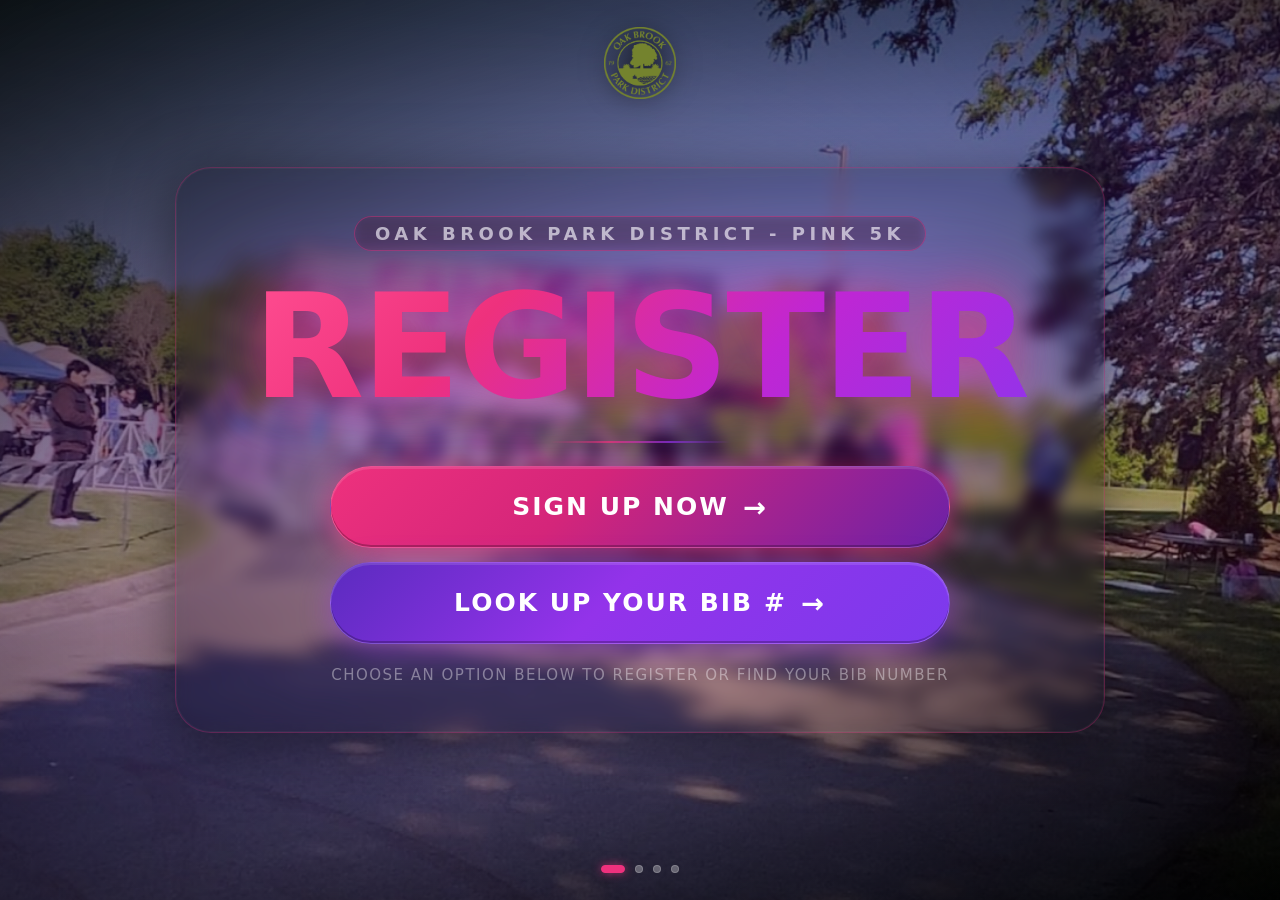
<file: register.html>
<!DOCTYPE html>
<html lang="en">
<head>
    <meta charset="UTF-8">
    <meta name="viewport" content="width=device-width, initial-scale=1.0, maximum-scale=1.0, user-scalable=no">
    <title>Register — Oak Brook Park District - Pink 5K</title>
    <style>
        /* ── Reset ─────────────────────────────────────────────── */
        *, *::before, *::after {
            margin: 0;
            padding: 0;
            box-sizing: border-box;
        }

        /* ── Root Variables ─────────────────────────────────────── */
        :root {
            --pink:        #EE317D;
            --pink-light:  #ff4d90;
            --pink-glow:   rgba(238, 49, 125, 0.65);
            --purple:      #9333ea;
            --purple-dark: #6B21A8;
            --purple-glow: rgba(147, 51, 234, 0.45);
            --black:       #0a0a0f;
            --glass:       rgba(10, 10, 15, 0.28);
        }

        /* ── Base ───────────────────────────────────────────────── */
        html, body {
            width: 100%;
            height: 100%;
            overflow: hidden;
            background: var(--black);
            font-family: -apple-system, BlinkMacSystemFont, 'Segoe UI', system-ui, sans-serif;
        }

        /* ── Slideshow Layer ─────────────────────────────────────── */
        .slideshow {
            position: fixed;
            inset: 0;
            z-index: 0;
        }

        .slide {
            position: absolute;
            inset: 0;
            background-size: cover;
            background-position: center;
            opacity: 0;
            transition: opacity 1.8s ease-in-out;
            will-change: transform, opacity;
        }

        .slide.active {
            opacity: 1;
        }

        /* Zoom IN — odd slides */
        .slide.active.zoom-in {
            animation: kenBurnsIn 14s ease-in-out forwards;
        }

        /* Zoom OUT — even slides */
        .slide.active.zoom-out {
            animation: kenBurnsOut 14s ease-in-out forwards;
        }

        .slide.exit {
            opacity: 0;
        }

        @keyframes kenBurnsIn {
            0%   { transform: scale(1)    translate(0, 0); }
            100% { transform: scale(1.12) translate(-1.5%, -1%); }
        }

        @keyframes kenBurnsOut {
            0%   { transform: scale(1.12) translate(-1.5%, -1%); }
            100% { transform: scale(1)    translate(0, 0); }
        }

        /* ── Dark Overlay ────────────────────────────────────────── */
        .overlay {
            position: fixed;
            inset: 0;
            z-index: 1;
            background:
                linear-gradient(
                    160deg,
                    rgba(0, 0, 0, 0.82) 0%,
                    rgba(107, 33, 168, 0.35) 40%,
                    rgba(238, 49, 125, 0.15) 70%,
                    rgba(0, 0, 0, 0.88) 100%
                );
        }

        /* subtle vignette on top */
        .overlay::after {
            content: '';
            position: absolute;
            inset: 0;
            background: radial-gradient(ellipse at center, transparent 30%, rgba(0,0,0,0.55) 100%);
        }

        /* ── Content Layer ───────────────────────────────────────── */
        .content {
            position: fixed;
            inset: 0;
            z-index: 2;
            display: flex;
            flex-direction: column;
            align-items: center;
            justify-content: center;
            padding: clamp(24px, 5vw, 60px);
            gap: clamp(28px, 5vh, 56px);
            text-align: center;
        }

        /* ── Logo ────────────────────────────────────────────────── */
        .logo-wrap {
            position: fixed;
            top: clamp(18px, 3vh, 36px);
            left: 50%;
            transform: translateX(-50%);
            z-index: 3;
        }

        .logo-wrap img {
            height: clamp(56px, 8vh, 90px);
            width: auto;
            filter: drop-shadow(0 2px 12px rgba(0,0,0,0.7));
        }

        /* ── Event Label ─────────────────────────────────────────── */
        .event-label {
            font-size: clamp(13px, 2vw, 18px);
            font-weight: 600;
            letter-spacing: 0.25em;
            text-transform: uppercase;
            color: rgba(255,255,255,0.65);
            border: 1px solid rgba(238, 49, 125, 0.4);
            padding: 6px 20px;
            border-radius: 40px;
            background: rgba(238, 49, 125, 0.08);
            backdrop-filter: blur(6px);
            -webkit-backdrop-filter: blur(6px);
        }

        /* ── Main "Register" Title ───────────────────────────────── */
        .register-title {
            font-size: clamp(72px, 16vw, 180px);
            font-weight: 900;
            letter-spacing: -0.02em;
            line-height: 1;
            text-transform: uppercase;

            /* Gradient text */
            background: linear-gradient(135deg, #ff4d90 0%, #EE317D 30%, #c026d3 65%, #9333ea 100%);
            -webkit-background-clip: text;
            background-clip: text;
            -webkit-text-fill-color: transparent;

            /* Glow via filter */
            filter: drop-shadow(0 0 24px var(--pink-glow))
                    drop-shadow(0 0 48px var(--purple-glow));

            animation: titleGlow 3.5s ease-in-out infinite alternate;
        }

        @keyframes titleGlow {
            from {
                filter: drop-shadow(0 0 18px var(--pink-glow))
                        drop-shadow(0 0 36px var(--purple-glow));
            }
            to {
                filter: drop-shadow(0 0 40px rgba(238,49,125,0.85))
                        drop-shadow(0 0 80px rgba(147,51,234,0.6))
                        drop-shadow(0 0 100px rgba(238,49,125,0.3));
            }
        }

        /* ── Decorative line ─────────────────────────────────────── */
        .divider {
            width: clamp(80px, 15vw, 180px);
            height: 2px;
            background: linear-gradient(90deg, transparent, var(--pink), var(--purple), transparent);
            border-radius: 2px;
            opacity: 0.7;
        }

        .action-buttons {
            display: flex;
            flex-direction: column;
            gap: 14px;
            width: min(92vw, 620px);
            align-items: center;
        }

        /* ── Register Button ─────────────────────────────────────── */
        .register-btn {
            display: inline-flex;
            align-items: center;
            justify-content: center;
            gap: 14px;
            padding: clamp(18px, 2.8vh, 26px) clamp(40px, 8vw, 80px);
            font-size: clamp(18px, 3.2vw, 28px);
            font-weight: 700;
            letter-spacing: 0.08em;
            text-transform: uppercase;
            text-decoration: none;
            color: #fff;
            width: 100%;

            /* Gradient + glass border */
            background: linear-gradient(135deg, var(--pink) 0%, #d4257a 40%, var(--purple-dark) 100%);
            border: 1.5px solid rgba(255, 255, 255, 0.18);
            border-radius: 60px;

            /* Shadows */
            box-shadow:
                0 6px 30px var(--pink-glow),
                0 2px 0 rgba(255,255,255,0.12) inset,
                0 -2px 0 rgba(0,0,0,0.25) inset;

            backdrop-filter: blur(4px);
            -webkit-backdrop-filter: blur(4px);

            cursor: pointer;
            transition: transform 0.25s ease, box-shadow 0.25s ease, background 0.25s ease;
            animation: btnPulse 2.8s ease-in-out infinite;
            -webkit-tap-highlight-color: transparent;
        }

        .register-btn.secondary {
            background: linear-gradient(135deg, #5b2bbf 0%, #9333ea 45%, #7c3aed 100%);
            box-shadow:
                0 6px 30px var(--purple-glow),
                0 2px 0 rgba(255,255,255,0.12) inset,
                0 -2px 0 rgba(0,0,0,0.25) inset;
            animation: btnPulseSecondary 2.8s ease-in-out infinite;
        }

        .register-btn .btn-arrow {
            display: inline-block;
            font-size: 1.1em;
            transition: transform 0.25s ease;
        }

        .register-btn:hover,
        .register-btn:focus-visible {
            transform: translateY(-5px) scale(1.03);
            background: linear-gradient(135deg, var(--pink-light) 0%, var(--pink) 40%, var(--purple) 100%);
            box-shadow:
                0 16px 50px rgba(238, 49, 125, 0.75),
                0 0 0 2px rgba(238,49,125,0.3),
                0 2px 0 rgba(255,255,255,0.15) inset;
            outline: none;
        }

        .register-btn:hover .btn-arrow {
            transform: translateX(5px);
        }

        .register-btn.secondary:hover,
        .register-btn.secondary:focus-visible {
            background: linear-gradient(135deg, #7c3aed 0%, #a855f7 45%, #9333ea 100%);
            box-shadow:
                0 16px 50px rgba(147, 51, 234, 0.72),
                0 0 0 2px rgba(147,51,234,0.3),
                0 2px 0 rgba(255,255,255,0.15) inset;
        }

        .register-btn:active {
            transform: translateY(0) scale(0.97);
            box-shadow: 0 4px 20px var(--pink-glow);
        }

        @keyframes btnPulse {
            0%, 100% {
                box-shadow: 0 6px 30px var(--pink-glow), 0 0 0 0 rgba(238,49,125,0.35);
            }
            50% {
                box-shadow: 0 8px 40px rgba(238,49,125,0.65), 0 0 0 12px rgba(238,49,125,0);
            }
        }

        @keyframes btnPulseSecondary {
            0%, 100% {
                box-shadow: 0 6px 30px var(--purple-glow), 0 0 0 0 rgba(147,51,234,0.35);
            }
            50% {
                box-shadow: 0 8px 40px rgba(147,51,234,0.6), 0 0 0 12px rgba(147,51,234,0);
            }
        }

        /* ── Sub-text beneath button ─────────────────────────────── */
        .sub-text {
            font-size: clamp(11px, 1.5vw, 15px);
            color: rgba(255,255,255,0.4);
            letter-spacing: 0.1em;
            text-transform: uppercase;
        }

        /* ── Slide dots ──────────────────────────────────────────── */
        .dots {
            position: fixed;
            bottom: clamp(20px, 3vh, 36px);
            left: 50%;
            transform: translateX(-50%);
            z-index: 3;
            display: flex;
            gap: 10px;
            align-items: center;
        }

        .dot {
            width: 8px;
            height: 8px;
            border-radius: 50%;
            background: rgba(255,255,255,0.3);
            border: 1px solid rgba(255,255,255,0.2);
            transition: all 0.4s ease;
            cursor: pointer;
        }

        .dot.active {
            background: var(--pink);
            width: 24px;
            border-radius: 4px;
            border-color: var(--pink);
            box-shadow: 0 0 10px var(--pink-glow);
        }

        /* ── Glass card behind title ─────────────────────────────── */
        .glass-card {
            display: flex;
            flex-direction: column;
            align-items: center;
            gap: clamp(12px, 2.5vh, 24px);
            padding: clamp(24px, 4vw, 48px) clamp(32px, 6vw, 80px);
            background: var(--glass);
            backdrop-filter: blur(8px) saturate(1.2);
            -webkit-backdrop-filter: blur(8px) saturate(1.2);
            border: 1px solid rgba(238, 49, 125, 0.28);
            border-radius: clamp(20px, 3vw, 36px);
            box-shadow:
                0 8px 60px rgba(0,0,0,0.5),
                0 0 0 1px rgba(255,255,255,0.04) inset;
        }

        /* ── iPad-specific responsive ────────────────────────────── */

        /* iPad mini/Air portrait (768×1024) */
        @media only screen and (min-width: 768px) and (max-width: 1024px) and (orientation: portrait) {
            .register-title { font-size: clamp(90px, 18vw, 130px); }
            .register-btn   { font-size: 22px; padding: 22px 60px; }
        }

        /* iPad mini/Air landscape (1024×768) */
        @media only screen and (min-width: 768px) and (max-width: 1024px) and (orientation: landscape) {
            .register-title { font-size: clamp(70px, 13vw, 110px); }
            .register-btn   { font-size: 20px; padding: 18px 52px; }
            .glass-card     { padding: 20px 48px; gap: 14px; }
        }

        /* iPad Pro 11-inch portrait (834×1194) */
        @media only screen and (min-width: 820px) and (max-width: 1024px) and (orientation: portrait) {
            .register-title { font-size: clamp(100px, 19vw, 150px); }
        }

        /* iPad Pro 12.9-inch portrait (1024×1366) */
        @media only screen and (min-width: 1024px) and (max-width: 1366px) and (orientation: portrait) {
            .register-title { font-size: clamp(110px, 17vw, 175px); }
            .register-btn   { font-size: 28px; padding: 26px 80px; }
        }

        /* iPad Pro 12.9-inch landscape */
        @media only screen and (min-width: 1024px) and (max-width: 1366px) and (orientation: landscape) {
            .register-title { font-size: clamp(90px, 14vw, 145px); }
            .register-btn   { font-size: 25px; padding: 24px 70px; }
        }
    </style>
</head>
<body>

    <!-- ── Logo ──────────────────────────────────────────────── -->
    <div class="logo-wrap">
        <img src="OBPD-logo.png" alt="Oak Brook Park District Logo">
    </div>

    <!-- ── Slideshow Background ──────────────────────────────── -->
    <div class="slideshow" id="slideshow">
        <!-- Slides are injected by JS from the slides array below -->
    </div>

    <!-- ── Dark Overlay ──────────────────────────────────────── -->
    <div class="overlay"></div>

    <!-- ── Main Content ──────────────────────────────────────── -->
    <div class="content">
        <div class="glass-card">
            <span class="event-label">Oak Brook Park District - Pink 5K</span>

            <h1 class="register-title">Register</h1>

            <div class="divider"></div>

            <div class="action-buttons">
                <a
                    class="register-btn"
                    href="https://runsignup.com/Race/IL/OakBrook/OakBrookPink5k"
                    target="_blank"
                    rel="noopener noreferrer"
                >
                    Sign Up Now <span class="btn-arrow">&#8594;</span>
                </a>

                <a
                    class="register-btn secondary"
                    href="https://runsignup.com/Race/FindARunner/?raceId=157163"
                    target="_blank"
                    rel="noopener noreferrer"
                >
                    Look Up Your Bib # <span class="btn-arrow">&#8594;</span>
                </a>
            </div>

            <p class="sub-text">Choose an option below to register or find your bib number</p>
        </div>
    </div>

    <!-- ── Slide Dots ─────────────────────────────────────────── -->
    <div class="dots" id="dots"></div>

    <!-- ── Slideshow Script ───────────────────────────────────── -->
    <script>
        // ── Slideshow images ───────────────────────────────────────
        const slides = [
            'pictures/pink5k.jpg',
            'pictures/pink5k-2.jpg',
            'pictures/pink5k-3.jpg',
            'pictures/pink5k-4.jpg',
        ];

        const container  = document.getElementById('slideshow');
        const dotsWrap   = document.getElementById('dots');
        let current      = 0;
        let timer;

        // Alternate zoom direction per slide index
        function zoomClass(index) {
            return index % 2 === 0 ? 'zoom-in' : 'zoom-out';
        }

        // Build slide divs & dot indicators
        slides.forEach((src, i) => {
            const div = document.createElement('div');
            div.className = 'slide' + (i === 0 ? ` active ${zoomClass(0)}` : '');
            div.style.backgroundImage = `url('${src}')`;
            container.appendChild(div);

            const dot = document.createElement('div');
            dot.className = 'dot' + (i === 0 ? ' active' : '');
            dot.addEventListener('click', () => goTo(i));
            dotsWrap.appendChild(dot);
        });

        // Only animate if more than one slide
        if (slides.length > 1) startSlideshow();

        function goTo(index) {
            const allSlides = container.querySelectorAll('.slide');
            const allDots   = dotsWrap.querySelectorAll('.dot');

            const leaving = allSlides[current];
            leaving.classList.remove('active');
            leaving.classList.add('exit');
            allDots[current].classList.remove('active');

            setTimeout(() => {
                leaving.classList.remove('exit', 'zoom-in', 'zoom-out');
            }, 1800);

            current = index;
            const arriving = allSlides[current];
            // Force restart of animation by removing then re-adding class
            arriving.classList.remove('zoom-in', 'zoom-out');
            void arriving.offsetWidth; // reflow
            arriving.classList.add('active', zoomClass(current));
            allDots[current].classList.add('active');
        }

        function next() {
            goTo((current + 1) % slides.length);
        }

        function startSlideshow() {
            timer = setInterval(next, 12000);
        }
    </script>

</body>
</html>
</file>
